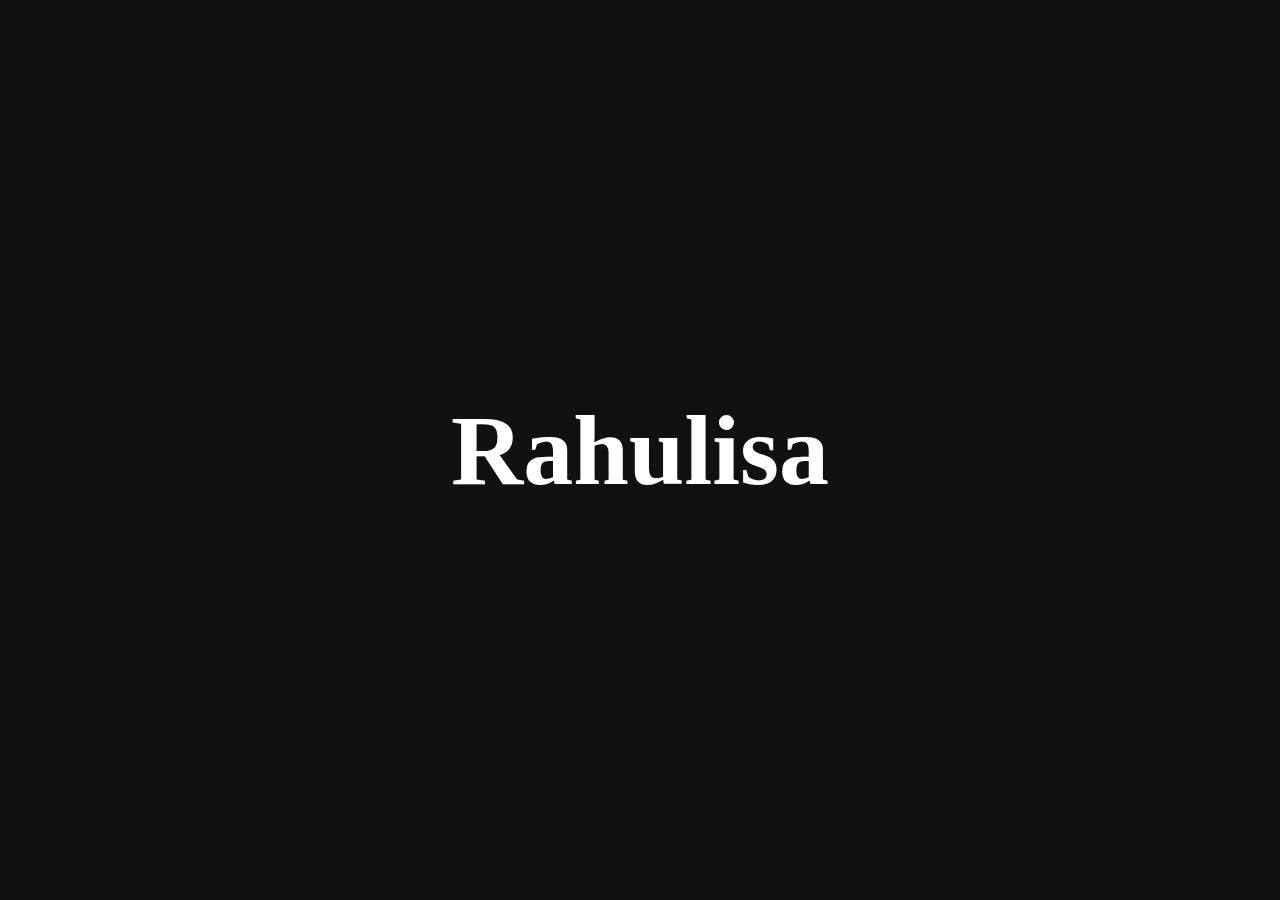
<file: four/index.html>
<!DOCTYPE html>
<html lang="en">
<head>
    <meta charset="UTF-8">
    <meta name="viewport" content="width=device-width, initial-scale=1.0">
    <title>Document</title>
    <link rel="stylesheet" href="style.css">
</head>
<body>
    <h1>Rahulisa</h1>

    <script src="https://cdnjs.cloudflare.com/ajax/libs/gsap/3.12.7/gsap.min.js" integrity="sha512-f6bQMg6nkSRw/xfHw5BCbISe/dJjXrVGfz9BSDwhZtiErHwk7ifbmBEtF9vFW8UNIQPhV2uEFVyI/UHob9r7Cw==" crossorigin="anonymous" referrerpolicy="no-referrer"></script>
    <script src="script.js"></script>
</body>
</html>
</file>
<file: four/style.css>
*{
    margin: 0;
    padding: 0;
    box-sizing: border-box;
    color: #fff;
}
html,
body{
    width: 100%;
    height: 100%;
    background-color: #111;
    display: flex;
    align-items: center;
    justify-content: center;
}

h1{
    font-size: 100px;
    overflow: hidden;
}

h1 span{
    display: inline-block;
}
</file>
